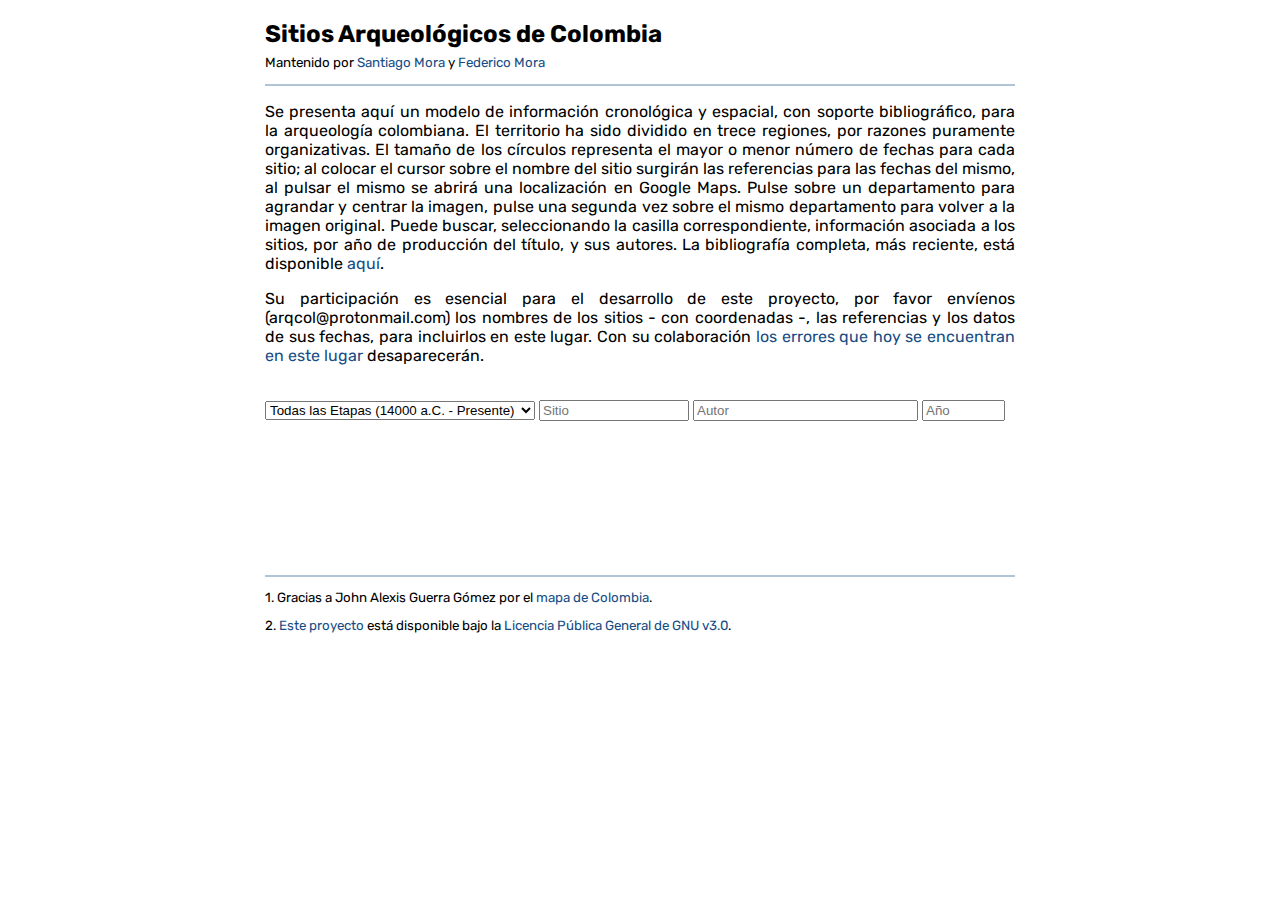
<file: index.html>
<!DOCTYPE html>
<html>

<head>
  <title>Sitios Arqueológicos de Colombia</title>
  <meta charset="utf-8" />

  <script src="https://d3js.org/d3.v3.min.js"></script>

  <link href="https://fonts.googleapis.com/css?family=Rubik&display=swap" rel="stylesheet">

  <link rel="stylesheet" type="text/css" href="main.css">
  <link rel="shortcut icon" type="image/png" href="./images/favicon.png" />
  <script data-goatcounter="https://federicoaureliano.goatcounter.com/count"
          async src="//gc.zgo.at/count.js"></script>
</head>

<body>
  <div class="main">
  <h2 style="margin-bottom: -0.25em">Sitios Arqueológicos de Colombia</h2>
  <p style="font-size: 10pt">Mantenido por <a href="https://santiago-mora.github.io/">Santiago Mora</a> y <a
      href="https://federicoaureliano.github.io">Federico Mora</a></p>
  <div class="hbar"> </div>

  <p style="font-size:12pt" align="justify">
    Se presenta aquí un modelo de información cronológica y espacial, con
    soporte bibliográfico, para la arqueología colombiana. El territorio ha
    sido dividido en trece regiones, por razones puramente organizativas. El
    tamaño de los círculos representa el mayor o menor número de fechas para
    cada sitio; al colocar el cursor sobre el nombre del sitio surgirán las
    referencias para las fechas del mismo, al pulsar el mismo se abrirá una
    localización en Google Maps. Pulse sobre un departamento para agrandar y
    centrar la imagen, pulse una segunda vez sobre el mismo departamento para
    volver a la imagen original. Puede buscar, seleccionando la casilla
    correspondiente, información asociada a los sitios, por año de producción
    del título, y sus autores. La bibliografía completa, más
    reciente, está disponible <a href="bib.html">aquí</a>.
  </p>
  <p style="font-size:12pt" align="justify">
    Su participación es esencial para el desarrollo de este proyecto, por favor
    envíenos (arqcol@protonmail.com) los nombres de los sitios - con
    coordenadas -, las referencias y los datos de sus fechas, para incluirlos
    en este lugar. Con su colaboración <a href="problemas.html">los errores que
    hoy se encuentran en este lugar</a> desaparecerán.
  </p>

  <br>

  <select style="width:36%;" id="etapa">
    <option value="Total">Todas las Etapas (14000 a.C. - Presente)</option>
    <option value="Republicano">Etapa Republicano (1800 d.C. - Presente)</option>
    <option value="Colonial">Etapa Colonial (1600 d.C. - 1800 d.C.)</option>
    <option value="Cacicazgos">Etapa Cacicazgos (1000 a.C. - 1600 d.C.)</option>
    <option value="Formativo">Etapa Formativo (3000 a.C. - 1000 a.C.)</option>
    <option value="Paleoindio">Etapa Paleoindio (14000 a.C. - 5000 a.C.)</option>
    <option value="Sin">Sitios sin Fechas</option>
  </select>
  <input style="width:20%;" id="search-sitio" type="search" placeholder="Sitio">
  <input style="width:30%;" id="search-autor" type="search" placeholder="Autor">
  <input style="width:10%;" id="search-ano" type="number" placeholder="Año" min="1940">

  <svg></svg>

  <script>
    var count = 0;
    var width = 750,
      height = 700,
      centered;

    // Define color scale
    var color = d3.scale.linear()
      .domain([1, 20])
      .clamp(true)
      .range(['#fff', '#94bbba']);

    var projection = d3.geo.mercator()
      .scale(2300)
      // Center the Map in Colombia
      .center([-76, 4.3])
      .translate([width / 2, height / 2]);

    var path = d3.geo.path()
      .projection(projection);

    // Set svg width & height
    var svg = d3.select('svg')
      .attr('width', width)
      .attr('height', height);

    var g = svg.append('g');

    var geoLayer = g.append('g')
      .classed('geo-layer', true);

    // Load geo data
    d3.json('https://federico.morarocha.ca/ArqCol/data/colombia.geo.json', function (error, mapData) {
      var features = mapData.features;

      // Update color scale domain based on data
      color.domain([0, d3.max(features, nameLength)]);

      // Draw each province as a path
      geoLayer.selectAll('path')
        .data(features)
        .enter().append('path')
        .attr('d', path)
        .attr('vector-effect', 'non-scaling-stroke')
        .style('fill', fillFn)
        .on('click', clicked);
    });

    // Get province name
    function nameFn(d) {
      return d && d.properties ? d.properties.NOMBRE_DPT : null;
    }

    // Get province name length
    function nameLength(d) {
      var n = nameFn(d);
      return n ? n.length : 0;
    }

    // Get province color
    function fillFn(d) {
      return color(nameLength(d));
    }

    // When clicked, zoom in
    function clicked(d) {

      var x, y;

      var bounds = path.bounds(d),
        dx = bounds[1][0] - bounds[0][0],
        dy = bounds[1][1] - bounds[0][1],
        x = (bounds[0][0] + bounds[1][0]) / 2,
        y = (bounds[0][1] + bounds[1][1]) / 2,
        scale = .9 / Math.max(dx / width, dy / height),
        translate = [width / 2 - scale * x, height / 2 - scale * y];

      // Compute centroid of the selected path
      if (d && centered !== d) {
        var centroid = path.centroid(d);
        x = centroid[0];
        y = centroid[1];
        // Zoom
        g.transition()
          .duration(750)
          // .style("stroke-width", 1 / scale + "px")
          .attr("transform", "translate(" + translate + ")scale(" + scale + ")");

        if (centered == null) {
          // d3.selectAll("circle").transition().duration(750)
          //   .attr("r", function (d, i) {
          //     return this.getAttribute("r") / 2;
          //   })
          //   .style("stroke-width", 1 / 3 + "px");
        }
        centered = d;
      } else {
        g.transition()
          .duration(750)
        //   .style("stroke-width", "1px")
          .attr("transform", "");
        centered = null;

        // d3.selectAll("circle").transition().duration(750)
        //   .attr("r", function (d, i) {
        //     return this.getAttribute("r") * 2;
        //   })
        //   .style("stroke-width", "1px");
      }

      // Highlight the clicked province
      geoLayer.selectAll('path')
        .style('fill', function (d) {
          return centered && d === centered ? '#94bbba' : fillFn(d);
        });

    }

    //// POINTS ON MAP

    // Get region name
    function regionNameFn(d) {
      return d.Región ? String(d.Región) : d;
    }

    var sorted_regions = [" "];

    // Get province color
    function regionFillFn(d) {
      var str = regionNameFn(d);
      if (str.length > 2 && sorted_regions.indexOf(str) < 0) {
        sorted_regions.push(str);
        sorted_regions.sort().reverse();
      }

      if ("Tierras bajas orientales" == str) {
        return "#FF0000";
      } else if ("Peninsula de la Guajira y corredor del Cesar" == str) {
        return "#00FFFF";
      } else if ("Uraba, alto Sinú" == str) {
        return "#0000FF";
      } else if ("Montaña Santandereana" == str) {
        return "#0000A0";
      } else if ("Macizo Andino del sur" == str) {
        return "#ADD8E6";
      } else if ("Costa Pacífica" == str) {
        return "#800080";
      } else if ("Macizo Antioqueño" == str) {
        return "#FFFF00";
      } else if ("Llanuras del Caribe cuencas bajas Sinú y San Jorge" == str) {
        return "#FF00FF";
      } else if ("Magdalena medio" == str) {
        return "#FFA500";
      } else if ("Sierra Nevada" == str) {
        return "#A52A2A";
      } else if ("Valles alto Calima y alto y medio del Cauca" == str) {
        return "#800000";
      } else if ("Alto Magdalena" == str) {
        return "#008000";
      } else if ("Altiplano Cundiboyacense" == str) {
        return "#808000";
      } else {
        return "#000";
      }

    }

    var pointsLayer = g.append('g')
      .classed('points-layer', true);

    // Load site data
    var data;
    d3.csv('https://federico.morarocha.ca/ArqCol/data/mapa.csv', function (error, pointData) {
      // Update color scale domain based on data
      data = pointData;

      // Draw each site as a circle
      pointsLayer.selectAll("circle")
        .data(pointData)
        .enter()
        .append("a")
        .attr("xlink:href", function (d) {
          var lat = String(d.Latitud);
          lat = lat.replace("N", "").replace("W", "").replace("°", ".").replace("\´", "").replace("\'", "")
            .replace("S", "");
          if (!String(lat).startsWith("-")) {
            lat = "+" + lat;
          }

          var lon = String(d.Longitud);
          lon = lon.replace("N", "").replace("W", "").replace("°", ".").replace("\´", "").replace("\'", "")
            .replace("S", "");
          if (!String(lon).startsWith("-")) {
            lon = "-" + lon;
          }

          if (!parseFloat(lon) || !parseFloat(lat)) {
            return "https://www.google.com/maps/search/?api=1&query=" + d.Región;
          }
          return "https://www.google.com/maps/search/?api=1&query=" + lat + "," + lon;
        })
        .append("circle", "circle")
        .attr("r", function (d) {
          return Math.sqrt(d.Total);
        })
        .attr("transform", function (d) {
          var lat = String(d.Latitud);
          lat = lat.replace("N", "").replace("W", "").replace("°", ".").replace("\´", "").replace("\'", "")
            .replace("S", "");
          if (!String(lat).startsWith("-")) {
            lat = "+" + lat;
          }
          lat = parseFloat(lat);

          var lon = String(d.Longitud);
          lon = lon.replace("N", "").replace("W", "").replace("°", ".").replace("\´", "").replace("\'", "")
            .replace("S", "");
          if (!String(lon).startsWith("-")) {
            lon = "-" + lon;
          }
          lon = parseFloat(lon);

          if (!lon || !lat) {
            return "translate(" + projection([
              0, 0
            ]) + ")";
          }

          count++;
          return "translate(" + projection([
            lon, lat
          ]) + ")";
        })
        .style("stroke", regionFillFn)
        .style("fill", "transparent")
        .append("title")
        .text(function (d) {
          return "Sitio: " + d.Sitio + "\nRegión: " + d.Región + "\nReferencia(s): " + d.Referencia + "\na.C/d.C: " + d.Fechas;
        })

      // add legend   
      var legend = g.append("g")
        .attr("class", "legend")
        .attr("height", 100)
        .attr("width", 100)
        .attr('transform', 'translate(-80, 6.5)')

      legend.selectAll('circle')
        .data(sorted_regions)
        .enter()
        .append("circle")
        .attr("transform", function (d) {
          return "translate(" + projection([
            -83.1, sorted_regions.indexOf(d) * 0.5 + 6.2
          ]) + ")";
        })
        .attr("r", 5)
        .style("fill", regionFillFn)
        .style("stroke", regionFillFn);

      legend.selectAll('text')
        .data(sorted_regions)
        .enter()
        .append("text")
        .attr("transform", function (d) {
          return "translate(" + projection([
            -82.8, sorted_regions.indexOf(d) * 0.5 + 6.1
          ]) + ")";
        })
        .style("font-size", "10pt")
        .text(function (d) {
          return d;
        });

      var today = new Date();
      var dd = String(today.getDate()).padStart(2, '0');
      var mm = String(today.getMonth() + 1).padStart(2, '0'); //January is 0!
      var yyyy = today.getFullYear();

      today = dd + '/' + mm + '/' + yyyy;
      legend.append("text")
        .attr("transform", "translate(" + projection([-68.25, 12.6]) + ")")
        .style("font-size", "8pt")
        .style("fill", "#aaa")
        .text(today + ": " + count + " Sitios");
    });

    function size(d, etapa) {
      if (etapa == "Sin") {
        if (d.Total == 0) {
          return 1;
        }
        return 0;
      }
      else if (etapa == "Cacicazgos") {
        return Math.sqrt(d.Cacicazgos);
      } else if (etapa == "Formativo") {
        return Math.sqrt(d.Formativo);
      } else if (etapa == "Colonial") {
        return Math.sqrt(d.Colonial);
      } else if (etapa == "Paleoindio") {
        return Math.sqrt(d.Paleoindio);
      } else if (etapa == "Republicano") {
        return Math.sqrt(d.Republicano);
      } else {
        return Math.sqrt(d.Total);
      }
    }

    d3.select("#etapa").on("change", changeEtapa)

    function changeEtapa() {
      var etapa = this.value;
      var sitio = document.getElementById('search-sitio').value;
      var autor = document.getElementById('search-autor').value;
      var ano = document.getElementById('search-ano').value;

      mapQuery(ano, autor, etapa, sitio);
    }

    d3.select("#search-sitio").on("change", searchSitio)

    function searchSitio() {
      var sitio = this.value;
      var etapa = document.getElementById('etapa').value;
      var autor = document.getElementById('search-autor').value;
      var ano = document.getElementById('search-ano').value;

      mapQuery(ano, autor, etapa, sitio);
    }

    d3.select("#search-autor").on("change", searchAutor)

    function searchAutor() {
      var autor = this.value;
      var etapa = document.getElementById('etapa').value;
      var sitio = document.getElementById('search-sitio').value;
      var ano = document.getElementById('search-ano').value;

      mapQuery(ano, autor, etapa, sitio);
    }

    d3.select("#search-ano").on("change", searchAno)

    function searchAno() {
      var ano = this.value;
      var etapa = document.getElementById('etapa').value;
      var sitio = document.getElementById('search-sitio').value;
      var autor = document.getElementById('search-autor').value;

      mapQuery(ano, autor, etapa, sitio);
    }

    function mapQuery(ano, autor, etapa, sitio) {
      d3.selectAll("circle").data(data).transition()
        .duration(750)
        .attr("r", function (d) {
          if (d.Sitio.includes(sitio) && d.Referencia.includes(autor) && d.Referencia.includes(ano)) {
            return size(d, etapa)
          }
          return 0;
        });
    }

  </script>
  <div class="hbar"> </div>
  <p style="font-size: 10pt">1. Gracias a John Alexis Guerra Gómez por el <a
      href="https://bl.ocks.org/john-guerra/43c7656821069d00dcbc">mapa de Colombia</a>.</p>
  <p style="font-size: 10pt">2. <a href="https://github.com/FedericoAureliano/ArqCol">Este proyecto</a> está disponible
    bajo la <a href="https://github.com/FedericoAureliano/ArqCol/blob/master/LICENSE">Licencia Pública General de GNU
      v3.0</a>.</p>
  </div>

</body>

</html>
</file>
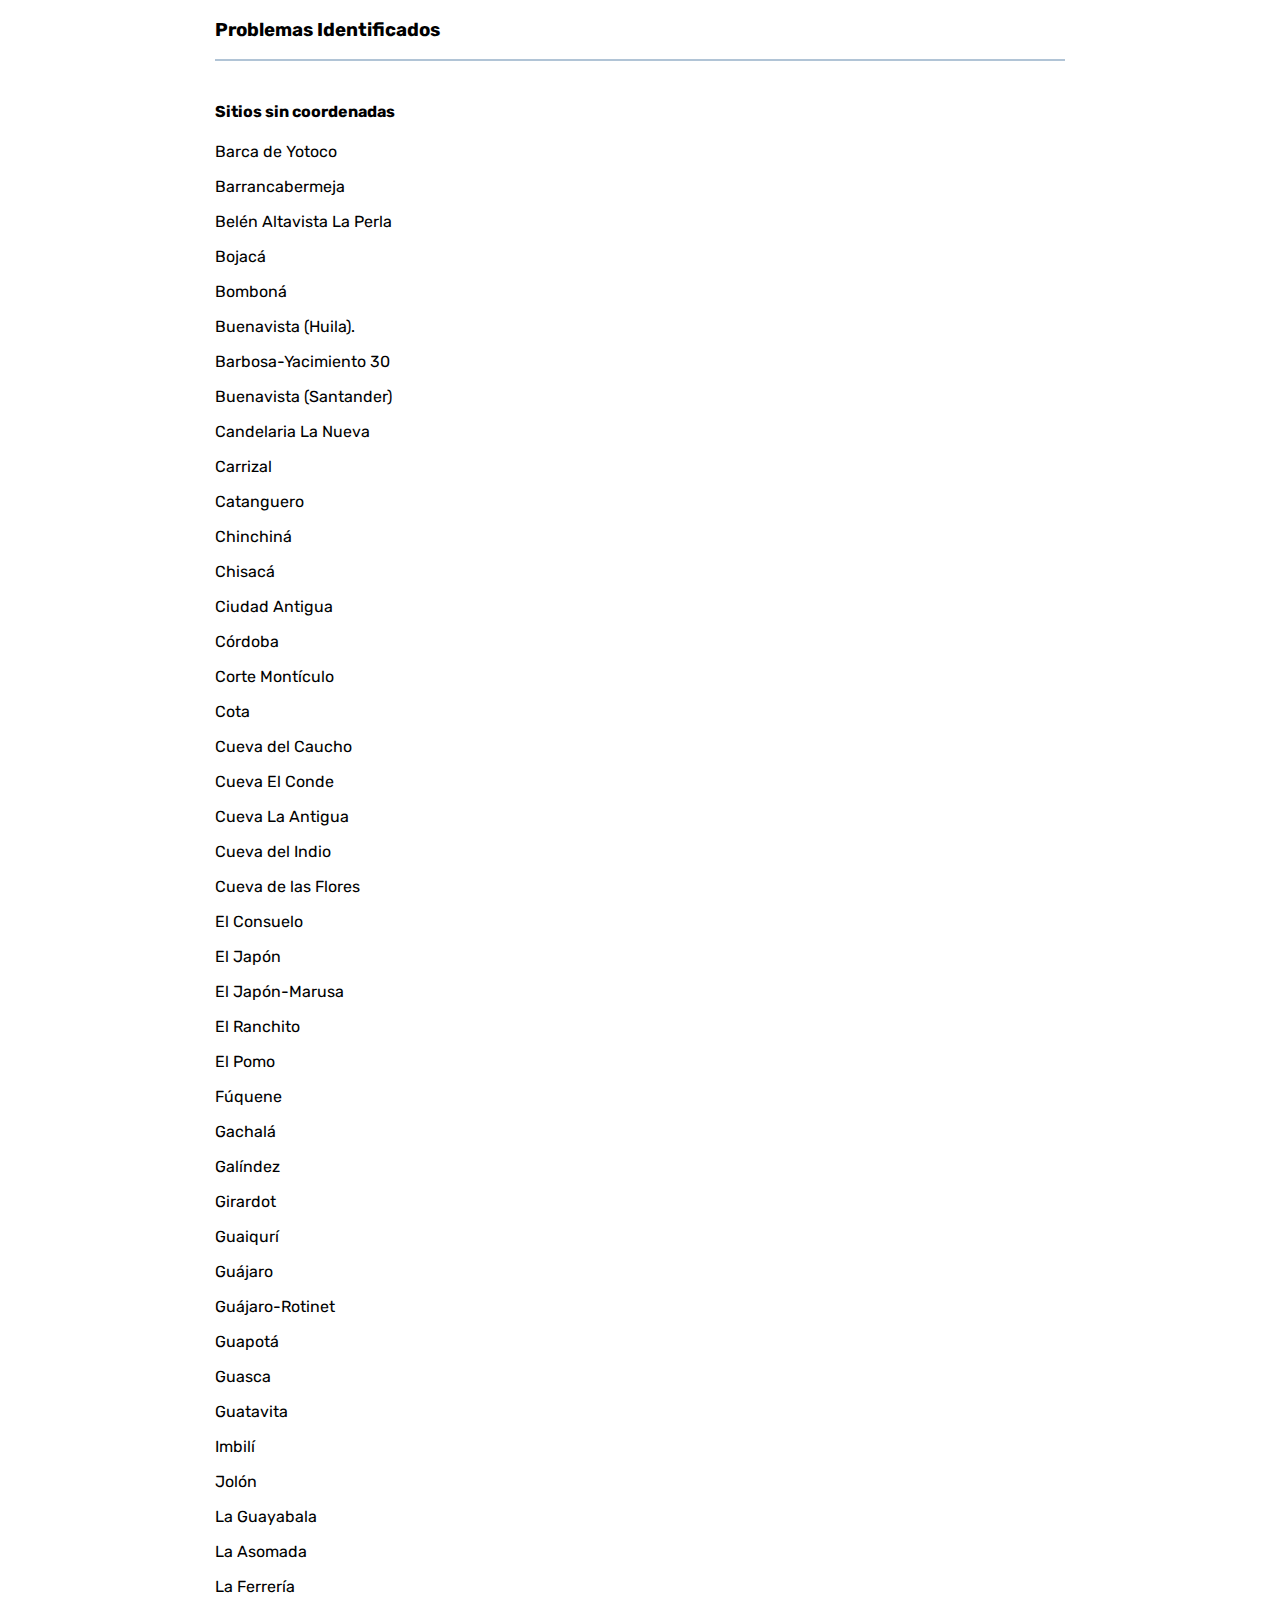
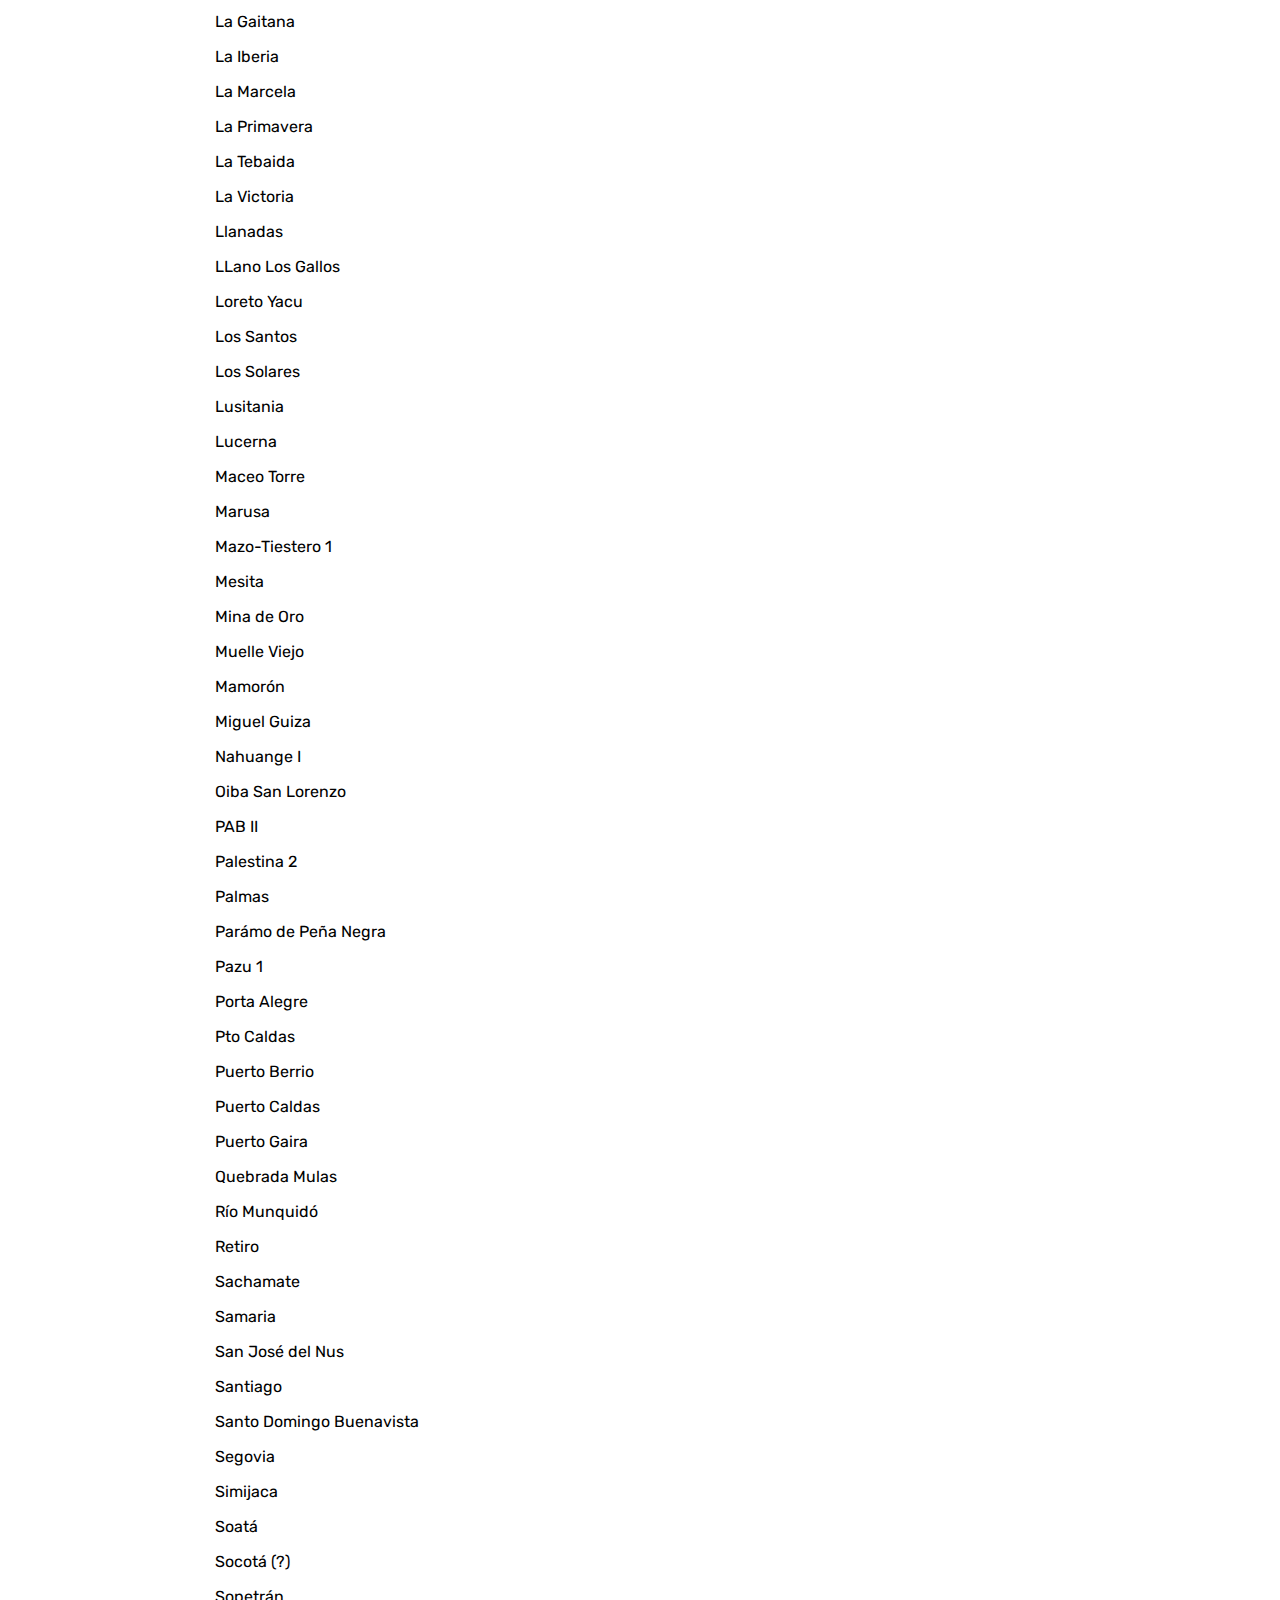
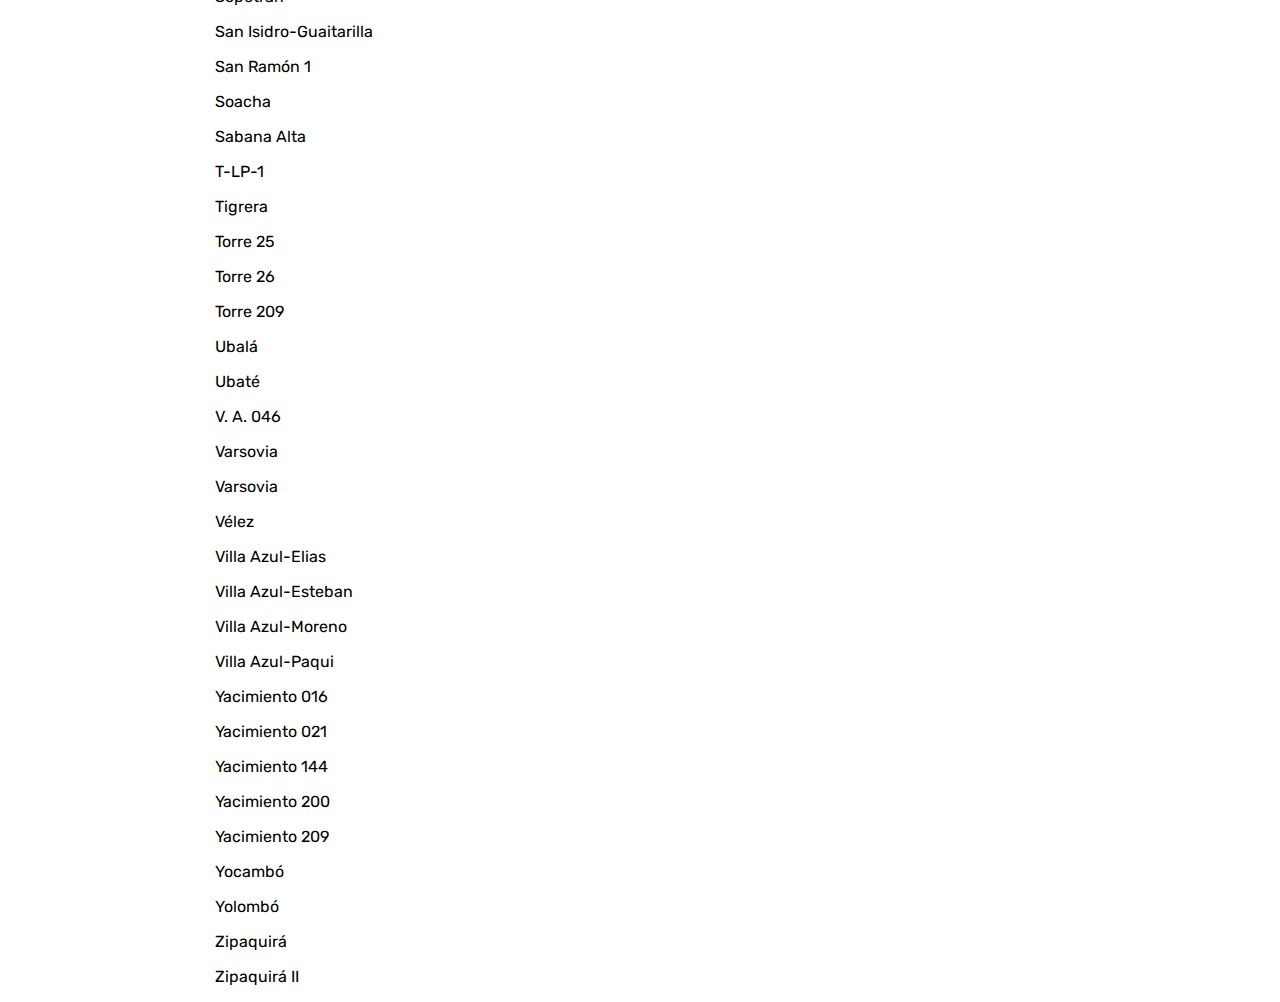
<file: problemas.html>
<!DOCTYPE html>
<html>
<head>
  <title>Sitios Arqueológicos de Colombia</title>
  <meta charset="utf-8" />
  <script src="https://d3js.org/d3.v3.min.js"></script>
  <link href="https://fonts.googleapis.com/css?family=Rubik&display=swap" rel="stylesheet">
  <link rel="stylesheet" type="text/css" href="main.css">
  <link rel="shortcut icon" type="image/png" href="./images/favicon.png" />
  <script data-goatcounter="https://federicoaureliano.goatcounter.com/count"
          async src="//gc.zgo.at/count.js"></script>
</head>
<style>
body {
    min-width: 400px;
    max-width: 1000px;
}
.main {
    margin-top: auto;
    margin-bottom: auto;
    margin-left: auto;
    margin-right: auto;
    min-width: 300px;
    max-width: 85%;
    word-wrap:break-word;
}
</style>
<body>
  <div class="main">
  <h3>Problemas Identificados</h3>
  <div class="hbar"> </div><br>
<h4>Sitios sin coordenadas</h4>
<p>Barca de Yotoco</p>
<p>Barrancabermeja</p>
<p>Belén Altavista La Perla</p>
<p>Bojacá</p>
<p>Bomboná</p>
<p>Buenavista (Huila).</p>
<p>Barbosa-Yacimiento 30</p>
<p>Buenavista (Santander)</p>
<p>Candelaria La Nueva</p>
<p>Carrizal</p>
<p>Catanguero</p>
<p>Chinchiná</p>
<p>Chisacá</p>
<p>Ciudad Antigua</p>
<p>Córdoba</p>
<p>Corte Montículo</p>
<p>Cota</p>
<p>Cueva del Caucho</p>
<p>Cueva El Conde</p>
<p>Cueva La Antigua</p>
<p>Cueva del Indio</p>
<p>Cueva de las Flores</p>
<p>El Consuelo</p>
<p>El Japón</p>
<p>El Japón-Marusa</p>
<p>El Ranchito</p>
<p>El Pomo</p>
<p>Fúquene</p>
<p>Gachalá</p>
<p>Galíndez</p>
<p>Girardot</p>
<p>Guaiqurí</p>
<p>Guájaro</p>
<p>Guájaro-Rotinet</p>
<p>Guapotá</p>
<p>Guasca</p>
<p>Guatavita</p>
<p>Imbilí</p>
<p>Jolón</p>
<p>La  Guayabala</p>
<p>La Asomada</p>
<p>La Ferrería</p>
<p>La Gaitana</p>
<p>La Iberia</p>
<p>La Marcela</p>
<p>La Primavera</p>
<p>La Tebaida</p>
<p>La Victoria</p>
<p>Llanadas</p>
<p>LLano Los Gallos</p>
<p>Loreto Yacu</p>
<p>Los Santos</p>
<p>Los Solares</p>
<p>Lusitania</p>
<p>Lucerna</p>
<p>Maceo Torre</p>
<p>Marusa</p>
<p>Mazo-Tiestero 1</p>
<p>Mesita</p>
<p>Mina de Oro</p>
<p>Muelle Viejo</p>
<p>Mamorón</p>
<p>Miguel Guiza</p>
<p>Nahuange I</p>
<p>Oiba San Lorenzo</p>
<p>PAB II</p>
<p>Palestina 2</p>
<p>Palmas</p>
<p>Parámo de Peña Negra</p>
<p>Pazu 1</p>
<p>Porta Alegre</p>
<p>Pto Caldas</p>
<p>Puerto Berrio</p>
<p>Puerto Caldas</p>
<p>Puerto Gaira</p>
<p>Quebrada Mulas</p>
<p>Río Munquidó</p>
<p>Retiro</p>
<p>Sachamate</p>
<p>Samaria</p>
<p>San José del Nus</p>
<p>Santiago</p>
<p>Santo Domingo Buenavista</p>
<p>Segovia</p>
<p>Simijaca</p>
<p>Soatá</p>
<p>Socotá (?)</p>
<p>Sopetrán</p>
<p>San Isidro-Guaitarilla</p>
<p>San Ramón 1</p>
<p>Soacha</p>
<p>Sabana Alta</p>
<p>T-LP-1</p>
<p>Tigrera</p>
<p>Torre 25</p>
<p>Torre 26</p>
<p>Torre 209</p>
<p>Ubalá</p>
<p>Ubaté</p>
<p>V. A. 046</p>
<p>Varsovia</p>
<p>Varsovia</p>
<p>Vélez</p>
<p>Villa Azul-Elias</p>
<p>Villa Azul-Esteban</p>
<p>Villa Azul-Moreno</p>
<p>Villa Azul-Paqui</p>
<p>Yacimiento 016</p>
<p>Yacimiento 021</p>
<p>Yacimiento 144</p>
<p>Yacimiento 200</p>
<p>Yacimiento 209</p>
<p>Yocambó</p>
<p>Yolombó</p>
<p>Zipaquirá</p>
<p>Zipaquirá II</p>

  </div>
</body>
</html>
</file>
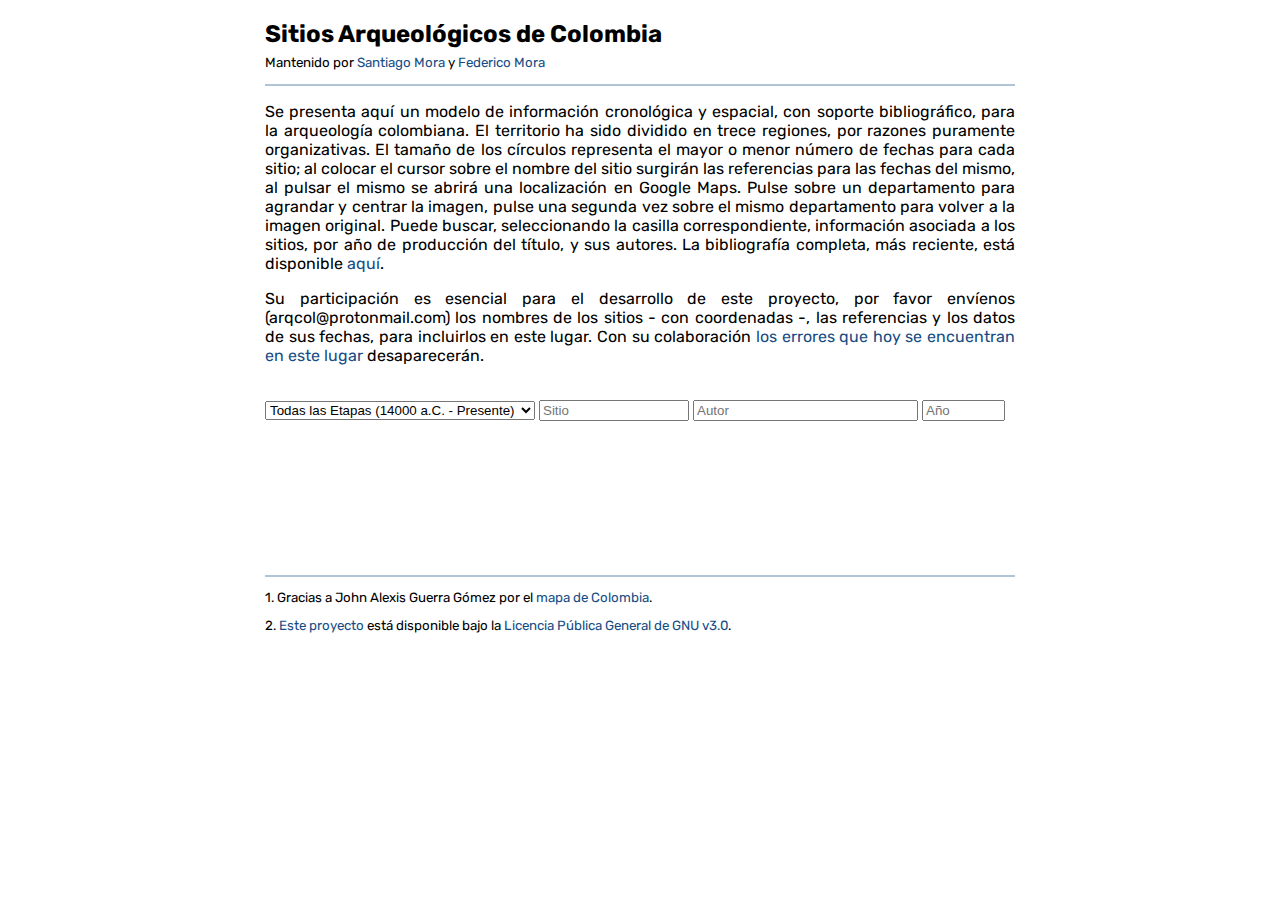
<file: test.html>
<!DOCTYPE html>
<html>

<head>
  <title>Sitios Arqueológicos de Colombia</title>
  <meta charset="utf-8" />

  <script src="https://d3js.org/d3.v3.min.js"></script>

  <link href="https://fonts.googleapis.com/css?family=Rubik&display=swap" rel="stylesheet">

  <link rel="stylesheet" type="text/css" href="main.css">
  <link rel="shortcut icon" type="image/png" href="./images/favicon.png" />
  <script data-goatcounter="https://federicoaureliano.goatcounter.com/count"
    async src="//gc.zgo.at/count.js"></script>
</head>

<body>
  <div class="main">
  <h2 style="margin-bottom: -0.25em">Sitios Arqueológicos de Colombia</h2>
  <p style="font-size: 10pt">Mantenido por <a href="https://santiago-mora.github.io/">Santiago Mora</a> y <a
      href="https://federicoaureliano.github.io">Federico Mora</a></p>
  <div class="hbar"> </div>

  <p style="font-size:12pt" align="justify">
    Se presenta aquí un modelo de información cronológica y espacial, con
    soporte bibliográfico, para la arqueología colombiana. El territorio ha
    sido dividido en trece regiones, por razones puramente organizativas. El
    tamaño de los círculos representa el mayor o menor número de fechas para
    cada sitio; al colocar el cursor sobre el nombre del sitio surgirán las
    referencias para las fechas del mismo, al pulsar el mismo se abrirá una
    localización en Google Maps. Pulse sobre un departamento para agrandar y
    centrar la imagen, pulse una segunda vez sobre el mismo departamento para
    volver a la imagen original. Puede buscar, seleccionando la casilla
    correspondiente, información asociada a los sitios, por año de producción
    del título, y sus autores. La bibliografía completa, más
    reciente, está disponible <a href="bib.html">aquí</a>.
  </p>
  <p style="font-size:12pt" align="justify">
    Su participación es esencial para el desarrollo de este proyecto, por favor
    envíenos (arqcol@protonmail.com) los nombres de los sitios - con
    coordenadas -, las referencias y los datos de sus fechas, para incluirlos
    en este lugar. Con su colaboración <a href="problemas.html">los errores que
    hoy se encuentran en este lugar</a> desaparecerán.
  </p>

  <br>

  <select style="width:36%;" id="etapa">
    <option value="Total">Todas las Etapas (14000 a.C. - Presente)</option>
    <option value="Republicano">Etapa Republicano (1800 d.C. - Presente)</option>
    <option value="Colonial">Etapa Colonial (1600 d.C. - 1800 d.C.)</option>
    <option value="Cacicazgos">Etapa Cacicazgos (1000 a.C. - 1600 d.C.)</option>
    <option value="Formativo">Etapa Formativo (3000 a.C. - 1000 a.C.)</option>
    <option value="Paleoindio">Etapa Paleoindio (14000 a.C. - 5000 a.C.)</option>
    <option value="Sin">Sitios sin Fechas</option>
  </select>
  <input style="width:20%;" id="search-sitio" type="search" placeholder="Sitio">
  <input style="width:30%;" id="search-autor" type="search" placeholder="Autor">
  <input style="width:10%;" id="search-ano" type="number" placeholder="Año" min="1940">

  <svg></svg>

  <script>
    var count = 0;
    var width = 750,
      height = 700,
      centered;

    // Define color scale
    var color = d3.scale.linear()
      .domain([1, 20])
      .clamp(true)
      .range(['#fff', '#94bbba']);

    var projection = d3.geo.mercator()
      .scale(2300)
      // Center the Map in Colombia
      .center([-76, 4.3])
      .translate([width / 2, height / 2]);

    var path = d3.geo.path()
      .projection(projection);

    // Set svg width & height
    var svg = d3.select('svg')
      .attr('width', width)
      .attr('height', height);

    var g = svg.append('g');

    var geoLayer = g.append('g')
      .classed('geo-layer', true);

    // Load geo data
    d3.json('https://federico.morarocha.ca/ArqCol/data/colombia.geo.json', function (error, mapData) {
      var features = mapData.features;

      // Update color scale domain based on data
      color.domain([0, d3.max(features, nameLength)]);

      // Draw each province as a path
      geoLayer.selectAll('path')
        .data(features)
        .enter().append('path')
        .attr('d', path)
        .attr('vector-effect', 'non-scaling-stroke')
        .style('fill', fillFn)
        .on('click', clicked);
    });

    // Get province name
    function nameFn(d) {
      return d && d.properties ? d.properties.NOMBRE_DPT : null;
    }

    // Get province name length
    function nameLength(d) {
      var n = nameFn(d);
      return n ? n.length : 0;
    }

    // Get province color
    function fillFn(d) {
      return color(nameLength(d));
    }

    // When clicked, zoom in
    function clicked(d) {

      var x, y;

      var bounds = path.bounds(d),
        dx = bounds[1][0] - bounds[0][0],
        dy = bounds[1][1] - bounds[0][1],
        x = (bounds[0][0] + bounds[1][0]) / 2,
        y = (bounds[0][1] + bounds[1][1]) / 2,
        scale = .9 / Math.max(dx / width, dy / height),
        translate = [width / 2 - scale * x, height / 2 - scale * y];

      // Compute centroid of the selected path
      if (d && centered !== d) {
        var centroid = path.centroid(d);
        x = centroid[0];
        y = centroid[1];
        // Zoom
        g.transition()
          .duration(750)
          // .style("stroke-width", 1 / scale + "px")
          .attr("transform", "translate(" + translate + ")scale(" + scale + ")");

        if (centered == null) {
          // d3.selectAll("circle").transition().duration(750)
          //   .attr("r", function (d, i) {
          //     return this.getAttribute("r") / 2;
          //   })
          //   .style("stroke-width", 1 / 3 + "px");
        }
        centered = d;
      } else {
        g.transition()
          .duration(750)
        //   .style("stroke-width", "1px")
          .attr("transform", "");
        centered = null;

        // d3.selectAll("circle").transition().duration(750)
        //   .attr("r", function (d, i) {
        //     return this.getAttribute("r") * 2;
        //   })
        //   .style("stroke-width", "1px");
      }

      // Highlight the clicked province
      geoLayer.selectAll('path')
        .style('fill', function (d) {
          return centered && d === centered ? '#94bbba' : fillFn(d);
        });

    }

    //// POINTS ON MAP

    // Get region name
    function regionNameFn(d) {
      return d.Región ? String(d.Región) : d;
    }

    var sorted_regions = [" "];

    // Get province color
    function regionFillFn(d) {
      var str = regionNameFn(d);
      if (str.length > 2 && sorted_regions.indexOf(str) < 0) {
        sorted_regions.push(str);
        sorted_regions.sort().reverse();
      }

      if ("Tierras bajas orientales" == str) {
        return "#FF0000";
      } else if ("Peninsula de la Guajira y corredor del Cesar" == str) {
        return "#00FFFF";
      } else if ("Uraba, alto Sinú" == str) {
        return "#0000FF";
      } else if ("Montaña Santandereana" == str) {
        return "#0000A0";
      } else if ("Macizo Andino del sur" == str) {
        return "#ADD8E6";
      } else if ("Costa Pacífica" == str) {
        return "#800080";
      } else if ("Macizo Antioqueño" == str) {
        return "#FFFF00";
      } else if ("Llanuras del Caribe cuencas bajas Sinú y San Jorge" == str) {
        return "#FF00FF";
      } else if ("Magdalena medio" == str) {
        return "#FFA500";
      } else if ("Sierra Nevada" == str) {
        return "#A52A2A";
      } else if ("Valles alto Calima y alto y medio del Cauca" == str) {
        return "#800000";
      } else if ("Alto Magdalena" == str) {
        return "#008000";
      } else if ("Altiplano Cundiboyacense" == str) {
        return "#808000";
      } else {
        return "#000";
      }

    }

    var pointsLayer = g.append('g')
      .classed('points-layer', true);

    // Load site data
    var data;
    d3.csv('https://federico.morarocha.ca/ArqCol/data/mapa2.csv', function (error, pointData) {
      // Update color scale domain based on data
      data = pointData;

      // Draw each site as a circle
      pointsLayer.selectAll("circle")
        .data(pointData)
        .enter()
        .append("a")
        .attr("xlink:href", function (d) {
          var lat = String(d.Latitud);
          lat = lat.replace("N", "").replace("W", "").replace("°", ".").replace("\´", "").replace("\'", "")
            .replace("S", "");
          if (!String(lat).startsWith("-")) {
            lat = "+" + lat;
          }

          var lon = String(d.Longitud);
          lon = lon.replace("N", "").replace("W", "").replace("°", ".").replace("\´", "").replace("\'", "")
            .replace("S", "");
          if (!String(lon).startsWith("-")) {
            lon = "-" + lon;
          }

          if (!parseFloat(lon) || !parseFloat(lat)) {
            return "https://www.google.com/maps/search/?api=1&query=" + d.Región;
          }
          return "https://www.google.com/maps/search/?api=1&query=" + lat + "," + lon;
        })
        .append("circle", "circle")
        .attr("r", function (d) {
          return Math.sqrt(d.Total);
        })
        .attr("transform", function (d) {
          var lat = String(d.Latitud);
          lat = lat.replace("N", "").replace("W", "").replace("°", ".").replace("\´", "").replace("\'", "")
            .replace("S", "");
          if (!String(lat).startsWith("-")) {
            lat = "+" + lat;
          }
          lat = parseFloat(lat);

          var lon = String(d.Longitud);
          lon = lon.replace("N", "").replace("W", "").replace("°", ".").replace("\´", "").replace("\'", "")
            .replace("S", "");
          if (!String(lon).startsWith("-")) {
            lon = "-" + lon;
          }
          lon = parseFloat(lon);

          if (!lon || !lat) {
            return "translate(" + projection([
              0, 0
            ]) + ")";
          }

          count++;
          return "translate(" + projection([
            lon, lat
          ]) + ")";
        })
        .style("stroke", regionFillFn)
        .style("fill", "transparent")
        .append("title")
        .text(function (d) {
          return "Sitio: " + d.Sitio + "\nRegión: " + d.Región + "\nReferencia(s): " + d.Referencia + "\na.C/d.C: " + d.Fechas;
        })

      // add legend   
      var legend = g.append("g")
        .attr("class", "legend")
        .attr("height", 100)
        .attr("width", 100)
        .attr('transform', 'translate(-80, 6.5)')

      legend.selectAll('circle')
        .data(sorted_regions)
        .enter()
        .append("circle")
        .attr("transform", function (d) {
          return "translate(" + projection([
            -83.1, sorted_regions.indexOf(d) * 0.5 + 6.2
          ]) + ")";
        })
        .attr("r", 5)
        .style("fill", regionFillFn)
        .style("stroke", regionFillFn);

      legend.selectAll('text')
        .data(sorted_regions)
        .enter()
        .append("text")
        .attr("transform", function (d) {
          return "translate(" + projection([
            -82.8, sorted_regions.indexOf(d) * 0.5 + 6.1
          ]) + ")";
        })
        .style("font-size", "10pt")
        .text(function (d) {
          return d;
        });

      var today = new Date();
      var dd = String(today.getDate()).padStart(2, '0');
      var mm = String(today.getMonth() + 1).padStart(2, '0'); //January is 0!
      var yyyy = today.getFullYear();

      today = dd + '/' + mm + '/' + yyyy;
      legend.append("text")
        .attr("transform", "translate(" + projection([-68.25, 12.6]) + ")")
        .style("font-size", "8pt")
        .style("fill", "#aaa")
        .text(today + ": " + count + " Sitios");
    });

    function size(d, etapa) {
      if (etapa == "Sin") {
        if (d.Total == 0) {
          return 1;
        }
        return 0;
      }
      else if (etapa == "Cacicazgos") {
        return Math.sqrt(d.Cacicazgos);
      } else if (etapa == "Formativo") {
        return Math.sqrt(d.Formativo);
      } else if (etapa == "Colonial") {
        return Math.sqrt(d.Colonial);
      } else if (etapa == "Paleoindio") {
        return Math.sqrt(d.Paleoindio);
      } else if (etapa == "Republicano") {
        return Math.sqrt(d.Republicano);
      } else {
        return Math.sqrt(d.Total);
      }
    }

    d3.select("#etapa").on("change", changeEtapa)

    function changeEtapa() {
      var etapa = this.value;
      var sitio = document.getElementById('search-sitio').value;
      var autor = document.getElementById('search-autor').value;
      var ano = document.getElementById('search-ano').value;

      mapQuery(ano, autor, etapa, sitio);
    }

    d3.select("#search-sitio").on("change", searchSitio)

    function searchSitio() {
      var sitio = this.value;
      var etapa = document.getElementById('etapa').value;
      var autor = document.getElementById('search-autor').value;
      var ano = document.getElementById('search-ano').value;

      mapQuery(ano, autor, etapa, sitio);
    }

    d3.select("#search-autor").on("change", searchAutor)

    function searchAutor() {
      var autor = this.value;
      var etapa = document.getElementById('etapa').value;
      var sitio = document.getElementById('search-sitio').value;
      var ano = document.getElementById('search-ano').value;

      mapQuery(ano, autor, etapa, sitio);
    }

    d3.select("#search-ano").on("change", searchAno)

    function searchAno() {
      var ano = this.value;
      var etapa = document.getElementById('etapa').value;
      var sitio = document.getElementById('search-sitio').value;
      var autor = document.getElementById('search-autor').value;

      mapQuery(ano, autor, etapa, sitio);
    }

    function mapQuery(ano, autor, etapa, sitio) {
      d3.selectAll("circle").data(data).transition()
        .duration(750)
        .attr("r", function (d) {
          if (d.Sitio.includes(sitio) && d.Referencia.includes(autor) && d.Referencia.includes(ano)) {
            return size(d, etapa)
          }
          return 0;
        });
    }

  </script>
  <div class="hbar"> </div>
  <p style="font-size: 10pt">1. Gracias a John Alexis Guerra Gómez por el <a
      href="https://bl.ocks.org/john-guerra/43c7656821069d00dcbc">mapa de Colombia</a>.</p>
  <p style="font-size: 10pt">2. <a href="https://github.com/FedericoAureliano/ArqCol">Este proyecto</a> está disponible
    bajo la <a href="https://github.com/FedericoAureliano/ArqCol/blob/master/LICENSE">Licencia Pública General de GNU
      v3.0</a>.</p>
  </div>

</body>

</html>
</file>
<file: main.css>
body {
    font-family: 'Rubik', sans-serif;
    background-color: #ffffff;
    color: black;
    margin-left: auto;
    margin-right: auto;
    min-width: 750px;
    max-width: 1000px;
}

.geo-layer {
    fill: #fff;
    stroke: #aaa;
}

.main {
    margin-top: auto;
    margin-bottom: auto;
    margin-left: auto;
    margin-right: auto;
    min-width: 750px;
    max-width: 750px;
}

h1,
h2,
h3 {
    font-weight: 700;
}

a {
    color: #164d85;
    text-decoration: none;
}

a:hover {
    color: #066fd8;
}

.hbar {
    margin-left: auto;
    margin-right: auto;
    border-top: solid;
    border-top-width: 2px;
    color: #164e8555;
}
</file>
